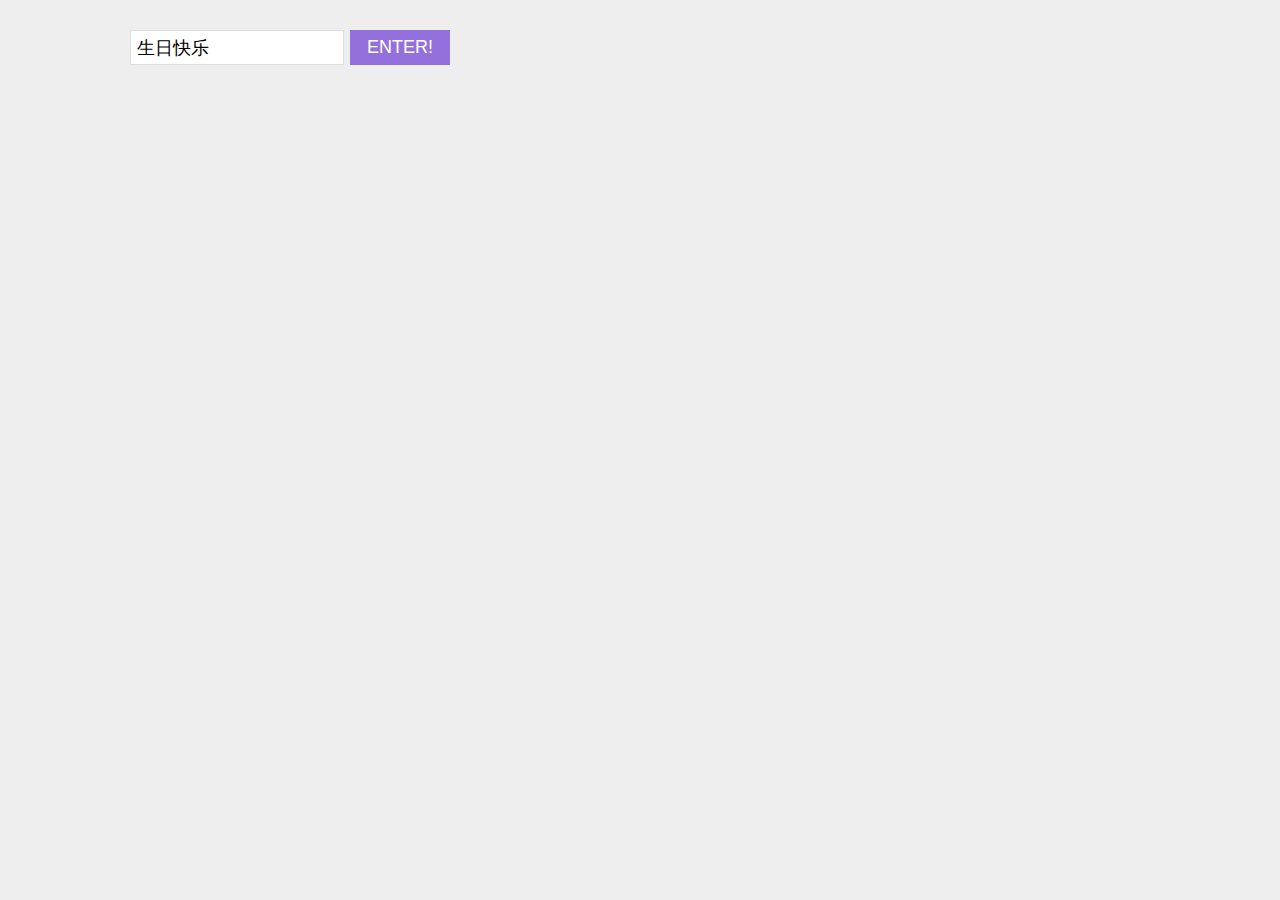
<file: b23.html>
<!DOCTYPE html>
<html lang="en">

<head>
    <meta charset="UTF-8">
    <title>Happy Birthday to Ekko</title>
    <script src="./assets/javascripts/sound.js"></script>
    <link rel="stylesheet" href="./assets/css/b23.css">
</head>

<body>
    <canvas id="text" width="500" height="100"></canvas>
    <canvas id="stage" width="500" height="100"></canvas>
    <form id="form">
        <input type="text" id="inputText" value="生日快乐" />
        <input type="submit" value="ENTER!" />
    </form>
    <script src='https://s3-us-west-2.amazonaws.com/s.cdpn.io/53148/EasePack.min.js'></script>
    <script src='https://s3-us-west-2.amazonaws.com/s.cdpn.io/53148/TweenLite.min.js'></script>
    <script src='https://s3-us-west-2.amazonaws.com/s.cdpn.io/53148/easeljs-0.7.1.min.js'></script>
    <script src='https://s3-us-west-2.amazonaws.com/s.cdpn.io/53148/requestAnimationFrame.js'></script>



    <script src="./assets/javascripts/b23.js"></script>




</body>

</html>
</file>
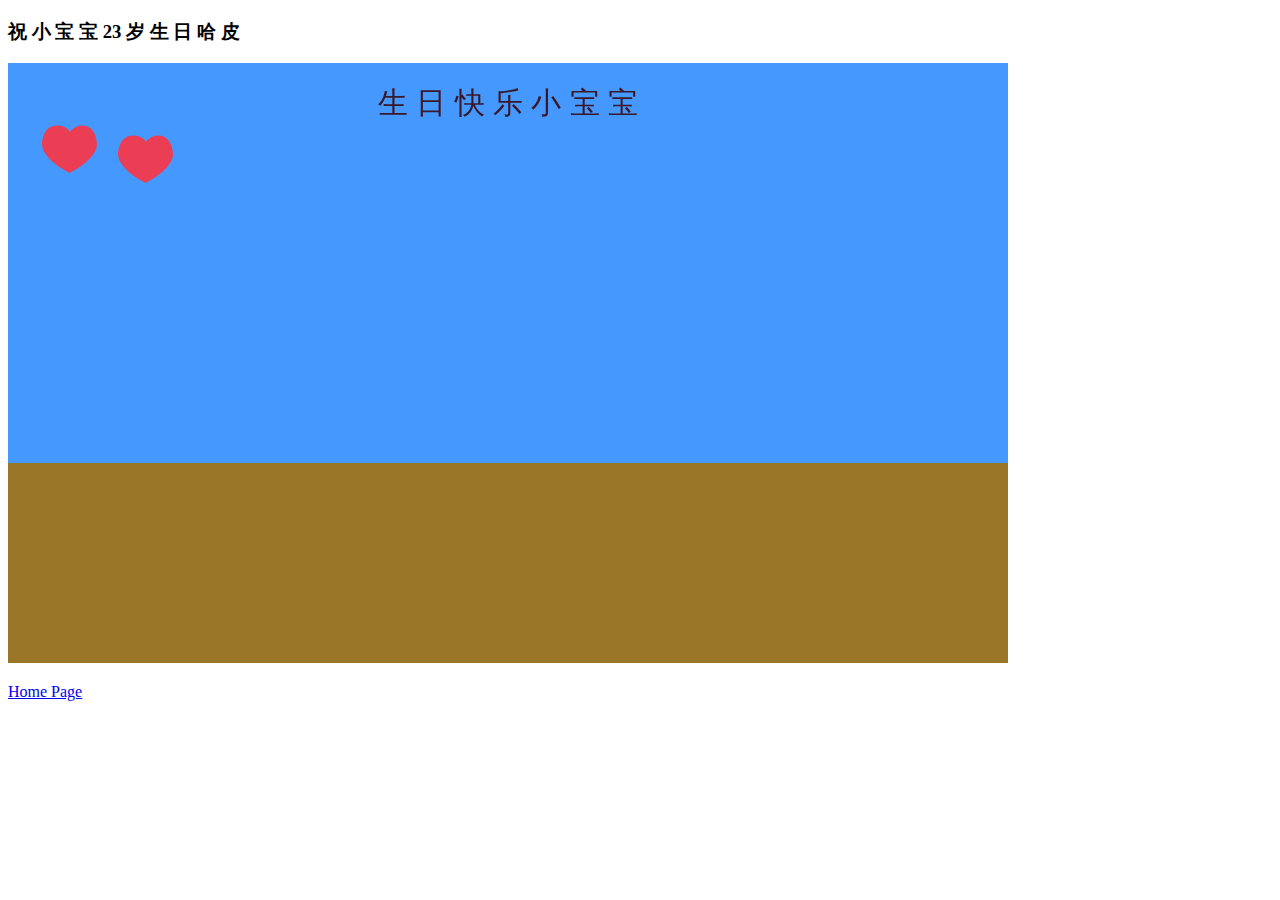
<file: birthday23.html>
<!DOCTYPE html>
<html>
<head>
  <meta charset="utf-8">
  <meta name="viewport" content="width=device-width, initial-scale=1">
  <title>Happy Birthday</title>
  <!-- <link rel="stylesheet" href="style.css"> -->
  <script src="./assets/javascripts/birthday23.js"></script>
</head>
<body>
  
  <h3>祝 小 宝 宝 23 岁 生 日 哈 皮</h3>

  <canvas id="myCanvas" width="1000" height="600" ></canvas>
  
  <p>
      
  </p>
  <a href="./index.html">Home Page</a>
</body>
</html>
</file>
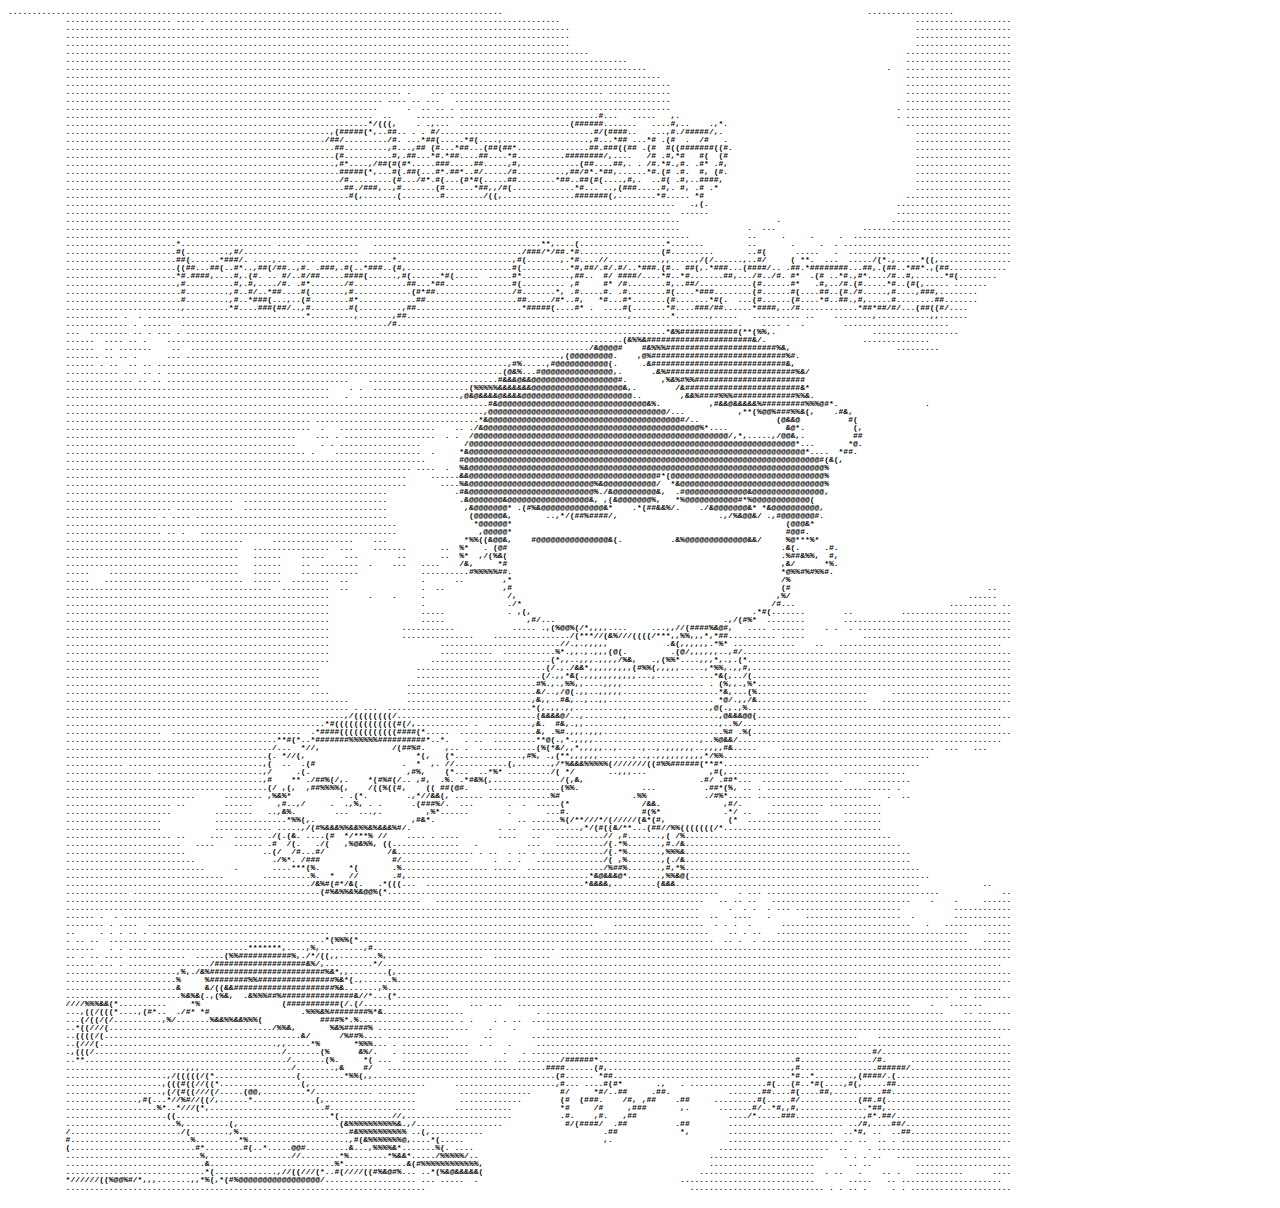
<file: xmas17.html>
<!doctype html>
<html lang="en">
    <head>
        <meta charset="utf-8">
        <meta name="viewport" content="width=device-width, initial-scale=1, shrink-tofit-no">
        <script src="./assets/javascripts/sound.js"></script>
        <title>Merry Christmas!</title>
    </head>
    <body>
            
        <code><span style="display:block;line-height:8px; font-size: 8px; font-weight:bold;white-space:pre;font-family: monospace;color: black; background: white;">.......................................................................................................                                                                            ..................
            ...................... ...... .........................................................................                                                                          ....................
            ........................... .............................................................................                                                                        ....................
            .........................................................................................................                                                                        ....................
            .........................................................................................................                                                                        ....................
            .............................................................................................................                                                                  ......................
            .....................................................................................................................                                                          ......................
            .........................................................................................................................                                                  .   .... .................
            ............................................................................................................................                                                   ......................
            ..............................................................................................................................                                                 ......................
            ...................................................................... .    ... ................................ .............                                                 ......................
            .................................................................. .... .. ...   .............................................                                                 ......................
            .................................................................      .  .. .. . ............................................                                               . ......................
            ................................................................  ..     ........ .............................#...   .....   ,.                                             . ......................
            ...............................................................*/(((,    . .,...  .......................(######.......   ....#,..    .,*.                                     ......................
            .......................................................,(#####(*,..##.. . . #/................................#/(####..   ...,#./#####/,.                                        ....................
            ....................................................../##/........./#. ...*##(.....*#(....,..................,#...*## ...*# .(#  .  /#   .                                       ....................
            ........................................................##.........,#...,## (#...*##...(##(##*...............##.###((## .(#  #((#######((#.                                      ....................
            ........................................................(#..........#,.##...*#.*##....##....*#..........########/,....   /# .#,*#   #(  (#                                       ....................
            ........................................................,#*....,/##(#(#*.....###.....##.....,#,............(##....##,. . /#.*#.,#. .#* .#,                                       ....................
            .........................................................#####(*,...#(.##(...#*.##*..#/...../#..........,##/#*.*##,......*#.(# .#.  #, (#.                                       ....................
            ........................................................./#.........(#.../#*.#(...(#*#(.....##........*##..##(#(....,#,.  ..#( .#,..####,                                        ....................
            ..........................................................##./###,..,#.......(#......*##,,/#(.............*#... ..,(###.....#,. #, .# .*                                         ....................
            ...........................................................#(,.......(........#......../((,...............#######(,........*#..... *#                                          ......................
            ...............................................................................................................................   .,(.                                       ........................
            ..............................................................................................................................  ......                                       ........................
            ................................................................................................................................                    .                       .........................
            ................................................................................................................................              .  ...                  ...............................
            ..................................................................................................................................            ..     .     .     .  .................................
            .......................*................... ..... ...........   ...................................**,....(..................*.......         ..       .     .  . ...................................
            .......................#(.........,#/........................  ................................/###/*/##.*#.................(#.........       ..#(      .....   .  ...............  .................
            .......................##(......*###/. ....,.. ..... ...............*........................,#(.......,.*#....//...........,,.....,/(/......,..#/     ( **.  ...  ...../(*.,.....*((,...............
            .......................((##...##(..#*..,##(/##..,#. .###,.#(..*###..(#,......................#(..........*#,##/.#/.#/..*###.(#.. ##(,.*###...(####/.. .##.*########...##,.(##..*##*.,(##............ 
            .......................*#.####,....#,.(#. .. #/..#/##.....####(......,#(......*#(.....  .....#*..........,##..  #/ ####/....*#..*#.......##,.../#../#. #*  .(# ..*#.,#*..../#..#,......*#(........   
            .......................,#..........#,.#,..../#. .#*......./#...........##...*##..............#(......... ,#     #* /#........#,..##/...........(#......#*   .#,../#.(#.....*#..(#(,..... .......     
            ........................#.........,#..#/..*##....#(.......,#............(#*##................/#.......*, .#.....#. .#........#(....*###........(#......#(....##..(#./#.....,#....,###,........       
            ........................#.........,#..*###(...,..(#........#*............##...................##...../#*..#,   *#...#*.......(#.......*#(.  ...(#......(#....*#..##.,#,.....#........##.......       
            ........................,.........*#....###(##/..,#........#(.........,##......................*#####(....#* .  ....#(.......*#....###/##......*####,../#............*##*##/#/...(##((#/....         
            ........... .  . .................................*.........,.......,##..............................................,........*.......,.....   .......... ..    ........,...........,,......         
            ............. . ......  .........................................../#...................................................................... .    .... .  .        ......................             
            ...  ........ .. . ... . ....................................................................................................*&%############(**(%%,.                    ..................           
            ......  .... .. .    ...............................................................................................(&%%&######################&/.                    ..............             
            ......  .. .......    ..  .................................................................................../&@@@@#    #&%%%#######################%&,                      .........               
            ....... .. .. .      ... ..............................................................................,(@@@@@@@@@.    ,@%############################%#.                                            
            ...... . ..  .. .. .........................................................................,#%.....,#@@@@@@@@@@@(.     .&############################&,                                           
            ........... ... .. . ......................................................................(@&%...#@@@@@@@@@@@@@@@,.      .&%###########################%&/                                          
            .............. .. .. ......................................    ...........................#&&&@&&@@@@@@@@@@@@@@@@@@#.       ,%&%#%%#######################                                         
            .......................................................    . .  ....................(%%%%%&&&&&&&@@@@@@@@@@@@@@@@@@@&,.        /&########################&*                                        
            .......................................................   .  .....................,@&@&&&&@&&&&@@@@@@@@@@@@@@@@@@@@@@@..        ,&&%####%%%#############%%&.                                       
            ........................................................................................#&@@@@@@@@@@@@@@@@@@@@@@@@@@@@@@@&%.          ,#&&@&&&&&%#########%%%@#*.                  .                 
            .......................................................................................,@@@@@@@@@@@@@@@@@@@@@@@@@@@@@@@@@@@@@/...           ,**(%@@%###%%&(,    .#&,                                 
            ................................................... ..................................*&@@@@@@@@@@@@@@@@@@@@@@@@@@@@@@@@@@@@@@@@#/..                (@&&@          #(                                
            ...................................................  .   ....................    .. ./&@@@@@@@@@@@@@@@@@@@@@@@@@@@@@@@@@@@@@@@@@@@@@%*....            &@*.          (,                               
            ................................................    ... . ...................  . .  /@@@@@@@@@@@@@@@@@@@@@@@@@@@@@@@@@@@@@@@@@@@@@@@@@@@@@/,*,.....,/@@&,.          ##                               
            ................................................     . . .................         /@@@@@@@@@@@@@@@@@@@@@@@@@@@@@@@@@@@@@@@@@@@@@@@@@@@@@@@@@@@@@@@@@@@@*...       *@.                               
            .................................................. .    ..................  .     *&@@@@@@@@@@@@@@@@@@@@@@@@@@@@@@@@@@@@@@@@@@@@@@@@@@@@@@@@@@@@@@@@@@@@@@*....  *##.                                
            ...........................................................................       #@@@@@@@@@@@@@@@@@@@@@@@@@@@@@@@@@@@@@@@@@@@@@@@@@@@@@@@@@@@@@@@@@@@@@@@@@@#(&(,                                   
            ........................................................................ ....  .  %&@@@@@@@@@@@@@@@@@@@@@@@@@@@@@@@@@@@@@@@@@@@@@@@@@@@@@@@@@@@@@@@@@@@@@@@@@@%                                      
            .......................................................................     ......&&@@@@@@@@@@@@@@@@@@@@@@@@@@@@@@@@@@@@@@@#*(@@@@@@@@@@@@@@@@@@@@@@@@@@@@@@@@%                                      
            .......................................................................       ....%&@@@@@@@@@@@@@@@@@@@@@@@@@@%&@@@@@@@@@@@/  *&@@@@@@@@@@@@@@@@@@@@@@@@@@@@@@%                                      
            ...................................................................              .#&@@@@@@@@@@@@@@@@@@@@@@@@@@%./&@@@@@@@@@&,  .#@@@@@@@@@@@@@&@@@@@@@@@@@@@@@,                                      
            ...................................  ..............................               .&@@@@@@@&@@@@@@@@@@@@@@@@@&, ,(&@@@@@@@%,   *%@@@@@@@@@@@#*%@@@@@@@@@@@@(                                       
            ...................... ............  ..............................                ,&@@@@@@@* .(#%&@@@@@@@@@@@@@&*    .*(##&&%/.    ./&@@@@@@@&* *&@@@@@@@@@@,                                       
            ................... . .... ........................................                 (@@@@@@&,       ..,*/(##%####/,                     .,/%&@@&/ .,#@@@@@@@#.                                       
            .....................................................................                *@@@@@@*                                                         (@@@&*                                         
            .................... .. .   .........................................                 ,@@@@@*                                                         #@@#.                                          
            .....................................      .................    ...                *%%((&@@&,    #@@@@@@@@@@@@@@@&(.          .&%@@@@@@@@@@@@@&&/     %@***%*                                      
            ....................................   ................  ...    .......       ..  %*   . (@#                                                         .&(.     .#.                                    
            ....................................   ......    .....    ...        ..       ..  %*  ,/(%&(                                                         .%##&%%,  #,                                    
            ....................................   ......    ..  ........  .    ...   ....    /&,     *#                                                         ,&/      *%.                                    
            .....    ...........................   ......    ............             ..........#%%%%%##.                                                        *@%%#%#%%#.                                     
            .....   .............................  ......  ........  ..               .      ..        ,*                                                        /%                                              
            ..........................    .............  ..........  ..               .  ..            ,#                                                        (#                                         ..   
            .......................................................        .    .     .                 /,                                                      ,%/                                     ......   
            .......................................................                   .                 ./*                                                    /#...                                .......... ..
            .......................................................                   .....             . ,(,                                              .*#(.......        ..          .......................
            .......................................................                   .....                 ,#/...                                   .,/(#%*  ........        ...................................
            .......................................................               ...........            ..... .,(%@@%(/*,,,,....     ...,,//(####%&@#,   .... .......    . .  . ................................
            .......................................................               ...............    ................/(***//(&%///((((/***,,%%,,,*,*##.......... .....            ...............................
            .......................................................                       .........................//.,.,,,,,            .&(,,,,,,.*%* .............    ..   ..................................
            .......................................................                       ...........  ...........%*.,,.,.,,,(@(.         .(@/,,,,,,..,#/........................................................
            .......................................................                     .........................(*,,..,,,.,,,,/%&,   .,(%%*....,,,*,.,.(*.......................................................
            .....................................................                    ...........................(/.,./&&*,,,,,,,,,(#%%(,,,,,.....,*%%,.,,#,......................................................
            .....................................................                    ..........................(/.,,*&(.,,,,,,,,,,,...,........ ...*&(,../(......................................................
            .....................................................                  ...........................#%.,.,%%,,....,,,,................. . (%,,.,%*.....................................................
            .................................................  ....                ...........................&/..,/@(.,,..,,,,,....................*&,...(%.......................     .........................
            ...........................................................            ..........................,&,,..#&,..,..,,...................... *@/.,,/&.......................   ...........................
            ........................................................... . ...  ..............................*(,.,,.,,............................,@(.,.,%.....................................................
            ..........................................................,/((((((((/.............................(&&&&@/..,........,...................,@&&&@@(.....................................................
            ......................................................*#(((((((((((((#(/,........... .  .........,&.  #&,.,,............................,..%/......................................................
            ....................  ...........................  .*####((((((((((((####(*.....  ................&, .%#.,,,.,,,.........................%# .%(......................................................
            ............................................**#(*..*#######%%%%%%##########*..*.   . ..  .........**@(.,*.,,,,......................,..%@&&/.......................................................
            .........................................../...  *//,               /(##%#.    ,.. .  ............(%(*&/,,*,,,,,..,.....,..,.,,,,,,..,,,,#&.....     ................................  ...   ...     
            ..........................................(. *//(,                       *(,   (*..............,#%, .,(**,,,,,,.......,..,.,,,,,,,,,,*/%%...........................................               
            ............ ............................,(  ..  .(#                  .  *  ,. //...........(,.......,/*%&&&%%%%%(///////((#%%######(**#*.........................................                 
            .................. ......................,/     .(.                    ,#%,    (*...  ..*%* ........./( */       ..,,,...             ,#(,.....................   .............                    
            .........................................,#    ** ./##%(/,.    *(#%#(/.. ,#,  .%. .*#&%(,............../(,&,                        .#/ .##*...  .................     .........                     
            ..........................................(/ ,(,  ,##%%%%(,    /((%((#,    (( ##(@#.    ...............(%%.             ...          .##*(%, .. . ............... .......... .                       
            ...........................      ........ ,%&%*          . .(*.        .,*//&&(, ...... .............%#               .%%            ./#%*..... ........................   .  ..                   
            ...................... ..        ......     ,#..,/     .  .,%, . .      .(###%/.  ...       .  .  .....(*               /&&.             ,#/.      ........... ...........                           
            ......................         ........   ..,&%.        ...  ...,.         ,%*......        .       ...#.               #(%*             .*/ ..   ...........     ........                           
            ....................           ...............*%%(,.                    ,#&*.                 .. ......%(/**///*/(/////(&*(#,             (*  ................... ........                           
            ....................           ............ .....,/(#%&&&%%&&%%&%&&&%#/.                  . ..   ..........,*/(#((&/**...(##//%%(((((((/*.................................                         
            ...................... ..     ...  ...... ./(.(&. ....(#  */***% //    .... . ....        ....   ..   ..........// ,#.......,( /%...........................................                         
            ........................   ....    ...... .#  /(.   ./(   ,%@&%%, ((..............   .          ...   ........../(.*%.......,#./&.............................................                       
            .........................                ..(/  /#...#/             /&................ . ..  . .. . ............./(.*%.......,%%%&...............................................                     
            ...........................                ./%*. /###               #/..............     .  . .   ............../( ,%.......,(./&...............................................                     
            .............................      .       ....***(%.      *(       .%.................. .....  ................/%##%.......,#,*%.................................................                   
            .................................        ..........%.  *   //       .#,......................................*&@&&&@*.......,%%&@(..................................................                 
            .................................................../&%#(#*/&(.   .*(((...  .................................*&&&&,.........(&&&...................................................             ..
            ............. .......................................(#%&%%&%&@@%(*.....................................................................    . ... ....................................             ..
            ..........................................................................   ........................................................   .. .. ..   .............................    .    .     ......
            ....................................................................................................................................      .  . .  . ... ......................           ............
            ...... .  . ........................................................................................................................  ..   ....   .       ....................  .        ............
            ........ . ....  .............................................................................................    ...................  . . .  .      ...........................   .   ..............
            ..     . . . .. . .....................................   ..................................................... ......................    .. . ..   ........................................    .....
            . .. ..  .............................................*(%%%(*..........................................................................  .. .  . ...........................................   ......
            ......   . . .... ....................*******,....,%,.........,#...................................... ..............................................................................................
            .. . .. .... ............  ......(%%###########%,./*/((,,........%,....................  ............  ..............................................................................................
            ...... ... . ................./###################&%/,..........*/.................................................................................................................................
            .......................,%,./&%########################%&*,,........(,................................................................................................................................
            .......................%     %########%%################%&*(.,......%................................................................................................................................
            .......................&     &/((&&#####################%&.......,%................................................................................................................................
            ........................%&%&(.,(%&,  .&%%%##%###############&//*...(*...................................................................................................................  .. ........
            ////%%%&&(*..........     *%                 (###########(/.(/..................    ... ...   ..................................................................................    .   .......
            ...,((/(((*....,(#*..  ./#* *#                   .%%%&%########%*&.................               . ...................................................................................    .. .......
            ...(/((/(/..........,%/.......%&&%%&&%%%(            ####%*.%.................... . .    . . ..  ................................................................................................
            ..*((///(................................../%%&,       %&%#####% ...................    .    .      .................................................................................................
            ..((((/(.........................................&/      /%##%.... .............       ..        ....................................................................    ..........................
            ..(///(.....................................,,.....*%       *%%%... . ..............  . .   .     ...................................................................................................
            .,(((/......................................./.......(%      &%/.   . ..............       .   . .......................................................................#/...........................
            ..**........................................../.......(%.     *( ...  .................. ...  ........./######*.........................................#.............../#.     .....................
            .........................,,,.................../........,&    #/   .................................####......(#,......................................,#................######/.....................
            .....................,/(((((/(*.................(.........*%%(,,......................................(#...... *##.....................................*#..*........,(####/.(........................
            ....................,(((#((//((*.................(,........................      .....................,#... ....#(#*       .,   . ................#(...(#..*#(....,#(,.....##........................
            ....................,(/(#((///(/.....(@@,.........*/............ ........         ...............      #/     *#/..##     .##.            .......##....#(....##,..........##.........................
            ...............,#(...*//%#//((/,......*.............(,...................         .............        (#  (###.    /#, ,##    .##     .........#(.....#/............(##.#(..........................
            ...................%*..*///(*,........................#..................        ............          *#     /#     ,###       ,.      .......#/..*#,,#,..............*##,..........................
            .....................((................................*(...........//,......................          .#.    ,#.   ,##                   ..../*.....###..............,#*.##/........................
            .......................%,.........(,.....................(&%%%%%%%%%%&.,/..................             #/(####/  .##          .##        ........................ ../#,....##/......................
            /......................./(........,%.......................#&%%%%%%%%%% ..(,...........                         .##             *,        ......................  ..*#, ..  ..##.....................
            #.........................%.........*%.....................,#(&%%%%%%%@,....*(.....                             ,.                        ....................... .. ..  .. . .......................
            (..........................#*........#(..*.....@@#.........&...,%%%%&*.......%(. ....                                                   .......................  ..    . ..........................
            ............................%,.................//........*%........*%&&*...../%%%%%/..                                                ........................    . . . ..   ........................
            .............................&..........................%*.............&(#%%%%%%%%%%%%,                                               ......................       .. ..         ....................
            .............................*(.............,//((///(*..#(////((#%&@#%... ..*(%&@&&&&&(                                             ........................  . ..   .    .. .   ..........      ....
            *//////((%@@%#/*,,,.......,,*%(,*(#%@@@@@@@@@@@@@@@@@/................... ... .....  .                                          ............................       .....   .. .....................
            ...........................................................................                                                       ............................ . . .. .     . . .....................
            </span></code>
    
    
    
        
        
        </body>
</html>
</file>
<file: assets/css/b23.css>
body {
    background: #eee;
  }
  
  * {
    position: absolute;
    margin: 0; padding: 0;
  }
  
  input[type="text"] {
    border: 1px solid #ddd;
    padding: 6px;
    font-size: 18px;
    width: 200px;
    text-transform: uppercase;
    top: 30px;
    left: 130px;
  }
  
  input[type="submit"] {
    display: block;
    width: 100px;
    border: 0;
    line-height: 35px;
    height: 35px;
    color: #fff;
    background: mediumpurple;
    font-size: 18px;
    top: 30px;
    left: 350px;
    cursor: pointer;
  }
  
  form {
    width: 600px;
    height: 100px;
  }
</file>
